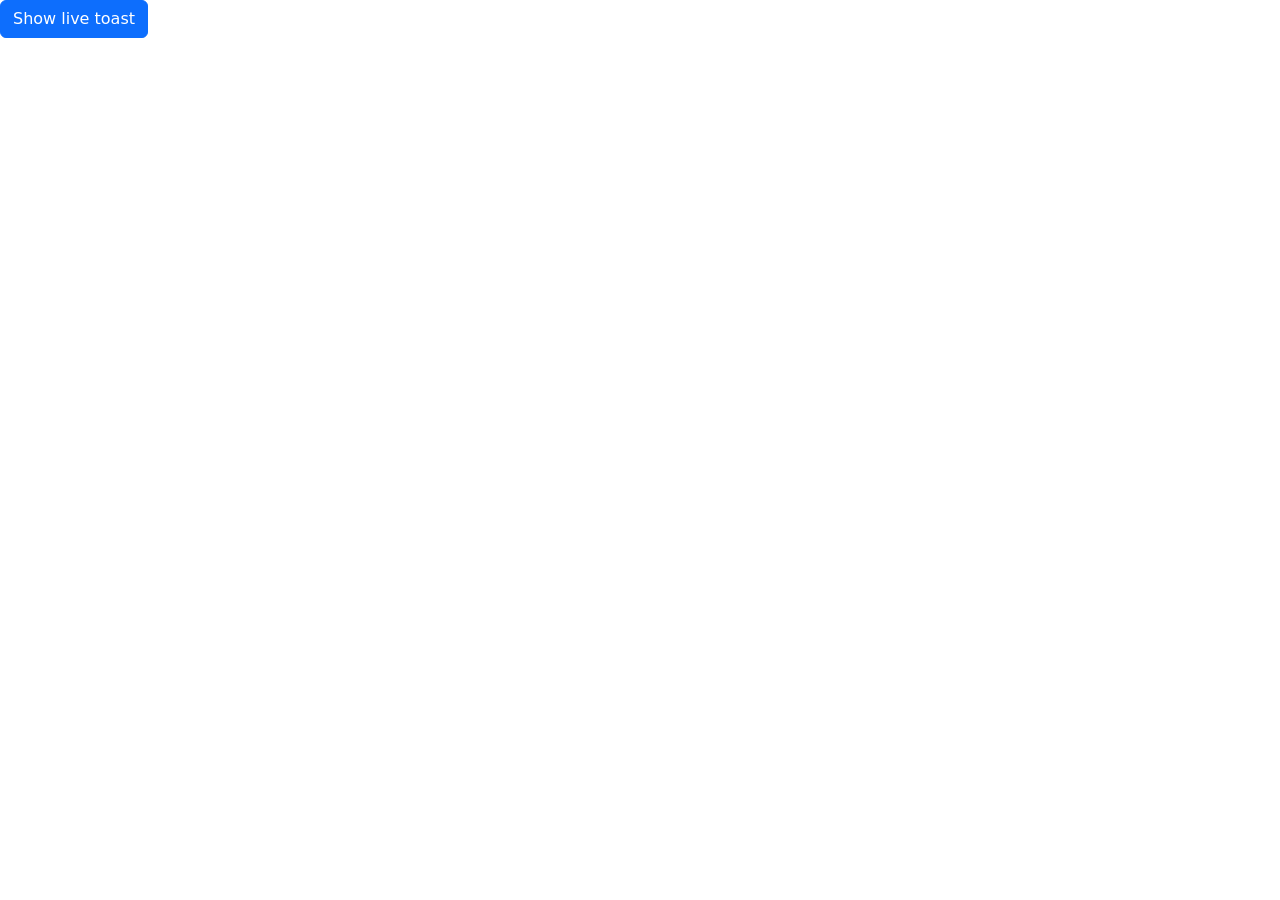
<file: admin/try.html>
<!DOCTYPE html>
<html lang="en">

<head>
    <meta charset="UTF-8">
    <meta http-equiv="X-UA-Compatible" content="IE=edge">
    <meta name="viewport" content="width=device-width, initial-scale=1.0">
    <title>Document</title>
    <link href="https://cdn.jsdelivr.net/npm/bootstrap@5.0.0-beta3/dist/css/bootstrap.min.css" rel="stylesheet" integrity="sha384-eOJMYsd53ii+scO/bJGFsiCZc+5NDVN2yr8+0RDqr0Ql0h+rP48ckxlpbzKgwra6" crossorigin="anonymous">

</head>

<body>

    <button type="button" class="btn btn-primary" id="liveToastBtn">Show live toast</button>

    <div class="position-fixed bottom-0 end-0 p-3" style="z-index: 5">
        <div id="liveToast" class="toast hide" role="alert" aria-live="assertive" aria-atomic="true">
            <div class="toast-header">
                <strong class="me-auto">Everything Civil Blog</strong>
                <small>Just now!</small>
                <button type="button" class="btn-close" data-bs-dismiss="toast" aria-label="Close"></button>
            </div>
            <div class="toast-body">
                Data has been saved.
            </div>
        </div>
    </div>
    <script src="https://cdn.jsdelivr.net/npm/bootstrap@5.0.0-beta3/dist/js/bootstrap.bundle.min.js" integrity="sha384-JEW9xMcG8R+pH31jmWH6WWP0WintQrMb4s7ZOdauHnUtxwoG2vI5DkLtS3qm9Ekf" crossorigin="anonymous"></script>
    <script>
        document.getElementById("liveToastBtn").onclick = function () {
            var myAlert = document.getElementById('liveToast');
            var bsAlert = new bootstrap.Toast(myAlert);
            bsAlert.show();
        }
    </script>
</body>

</html>
</file>
